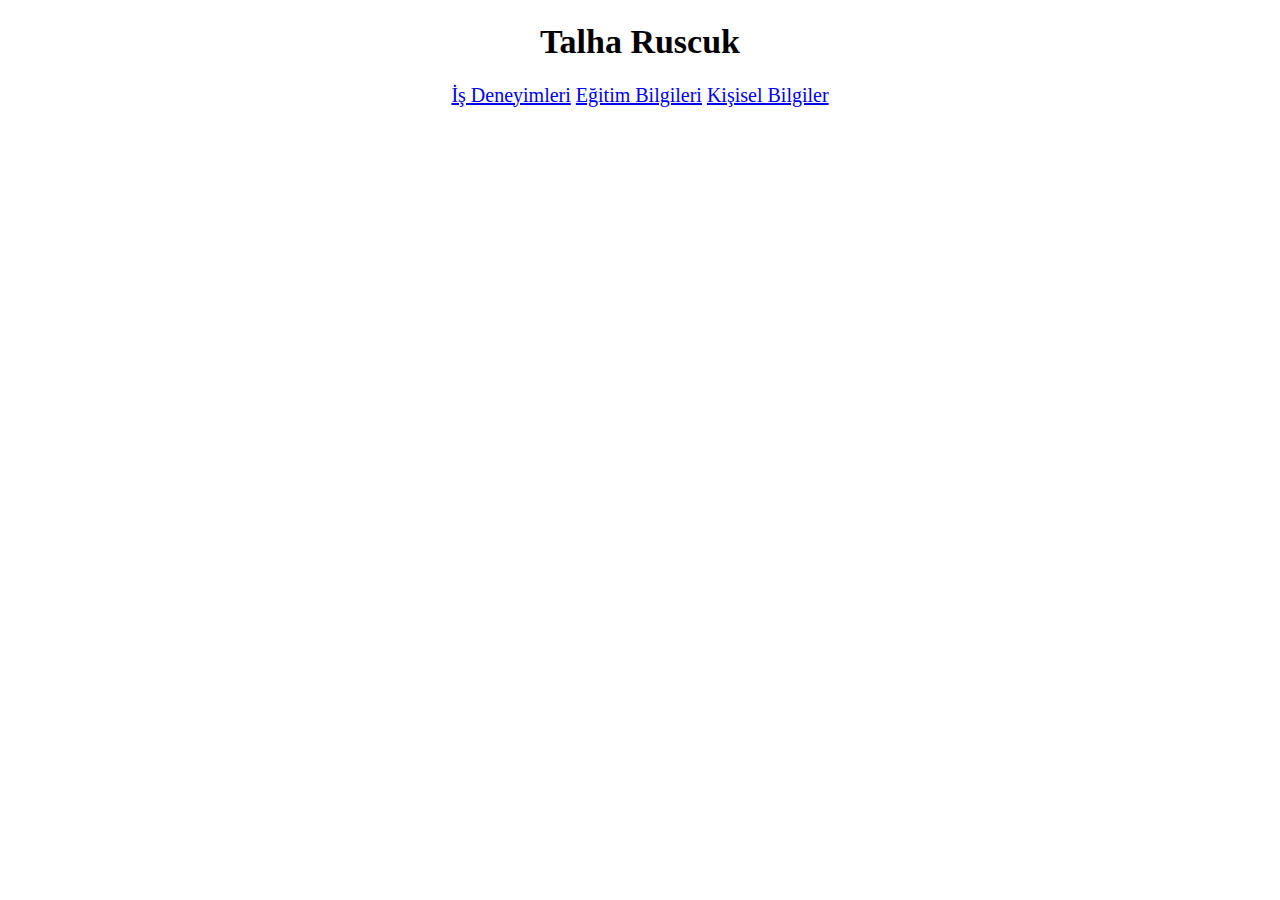
<file: index.html>
<!DOCTYPE html>
<html lang="en">
<head>
    <meta charset="UTF-8">
    <meta http-equiv="X-UA-Compatible" content="IE=edge">
    <meta name="viewport" content="width=device-width, initial-scale=1.0">
    <title>Talha Ruscuk CV</title>
    <link rel="stylesheet" href="view.css">
    
</head>
<body>
    <h1 style="text-align:center;">Talha Ruscuk</h1>
    <p style="text-align:center;"></pstyle><a href="experience.html">İş Deneyimleri</a> <a href="edu.html">Eğitim Bilgileri</a> <a href="me.html">Kişisel Bilgiler</a></p>


</body>
</html>
</file>
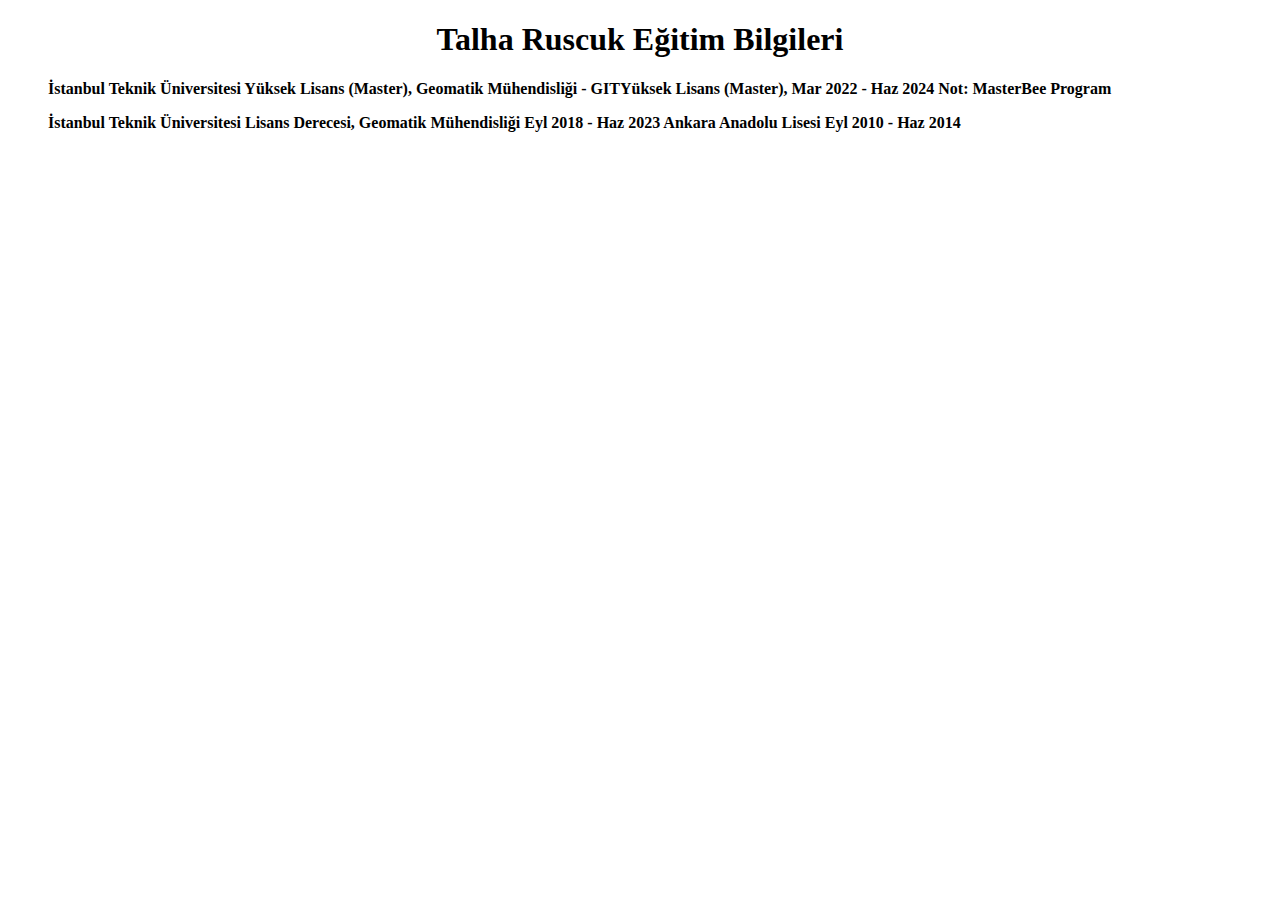
<file: edu.html>
<!DOCTYPE html>
<html lang="en">
<head>
    <meta charset="UTF-8">
    <meta http-equiv="X-UA-Compatible" content="IE=edge">
    <meta name="viewport" content="width=device-width, initial-scale=1.0">
   
</head>
<body>
    <h1 style="text-align:center;">Talha Ruscuk Eğitim Bilgileri</h1>
    <h4>
    <ul>
        <p>
            İstanbul Teknik Üniversitesi
            Yüksek Lisans (Master), Geomatik Mühendisliği - GITYüksek Lisans (Master),
            Mar 2022 - Haz 2024
            Not: MasterBee Program

        </p> 
    
        İstanbul Teknik Üniversitesi
        Lisans Derecesi, Geomatik Mühendisliği
        Eyl 2018 - Haz 2023

        Ankara Anadolu Lisesi
        Eyl 2010 - Haz 2014




    </ul>
    </h4> 
  
    
</body>
</html>
</file>
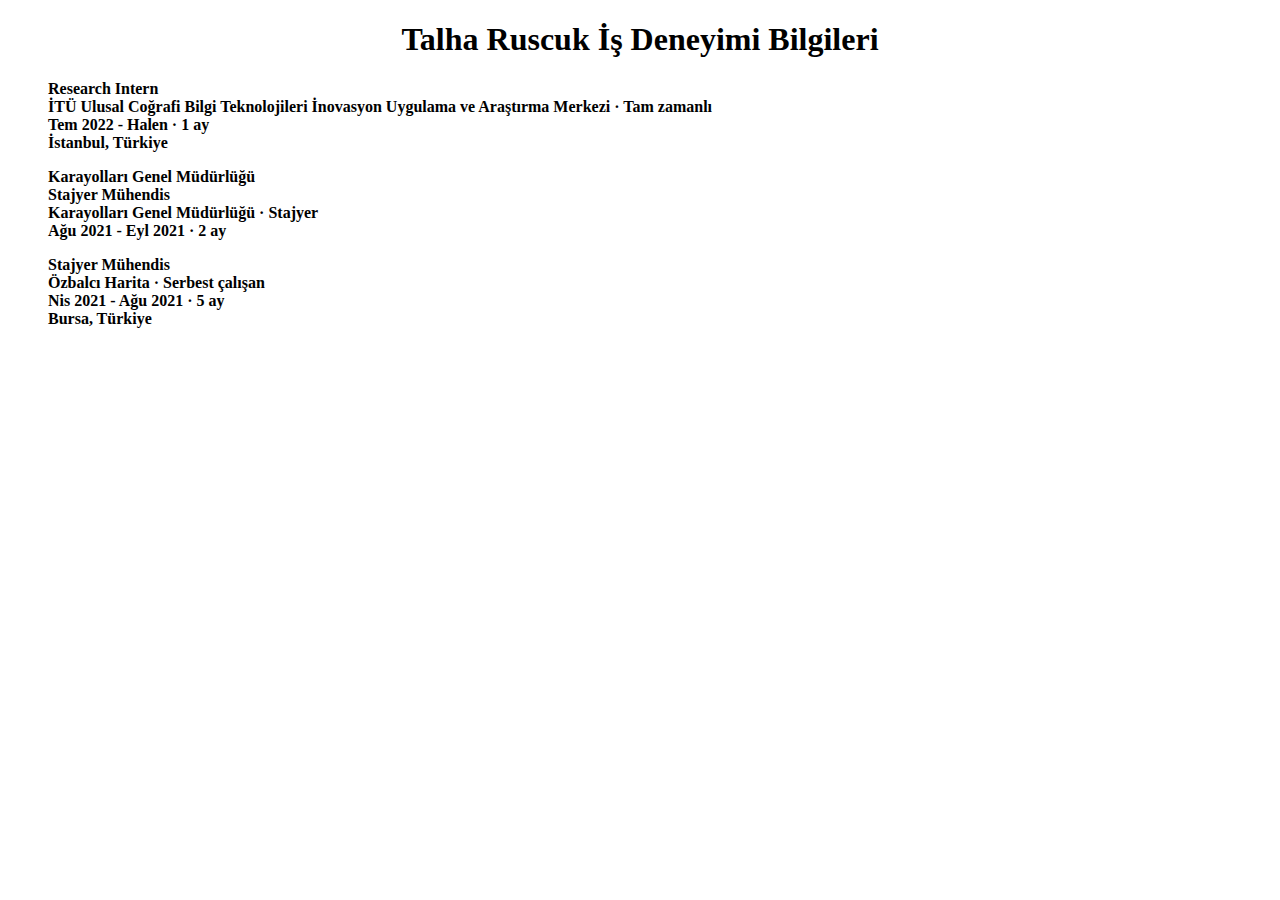
<file: experience.html>
<!DOCTYPE html>
<html lang="en">
<head>
    <meta charset="UTF-8">
    <meta http-equiv="X-UA-Compatible" content="IE=edge">
    <meta name="viewport" content="width=device-width, initial-scale=1.0">
   
</head>
<body>
    <h1 style="text-align:center;">Talha Ruscuk İş Deneyimi Bilgileri</h1>
    <h4>
        
        <ul>
            <p>
                Research Intern <br>
                İTÜ Ulusal Coğrafi Bilgi Teknolojileri İnovasyon Uygulama ve Araştırma Merkezi · Tam zamanlı<br>
                Tem 2022 - Halen · 1 ay<br>
                İstanbul, Türkiye<br>
            </p>
            <p>
                Karayolları Genel Müdürlüğü <br>
                Stajyer Mühendis<br>
                Karayolları Genel Müdürlüğü · Stajyer<br>
                Ağu 2021 - Eyl 2021 · 2 ay<br>
            </p>
            <p>
                Stajyer Mühendis<br>
                Özbalcı Harita · Serbest çalışan<br>
                Nis 2021 - Ağu 2021 · 5 ay<br>
                Bursa, Türkiye <br>
            </p>
        </ul>






    </h4>
    

 
  
    
</body>
</html>
</file>
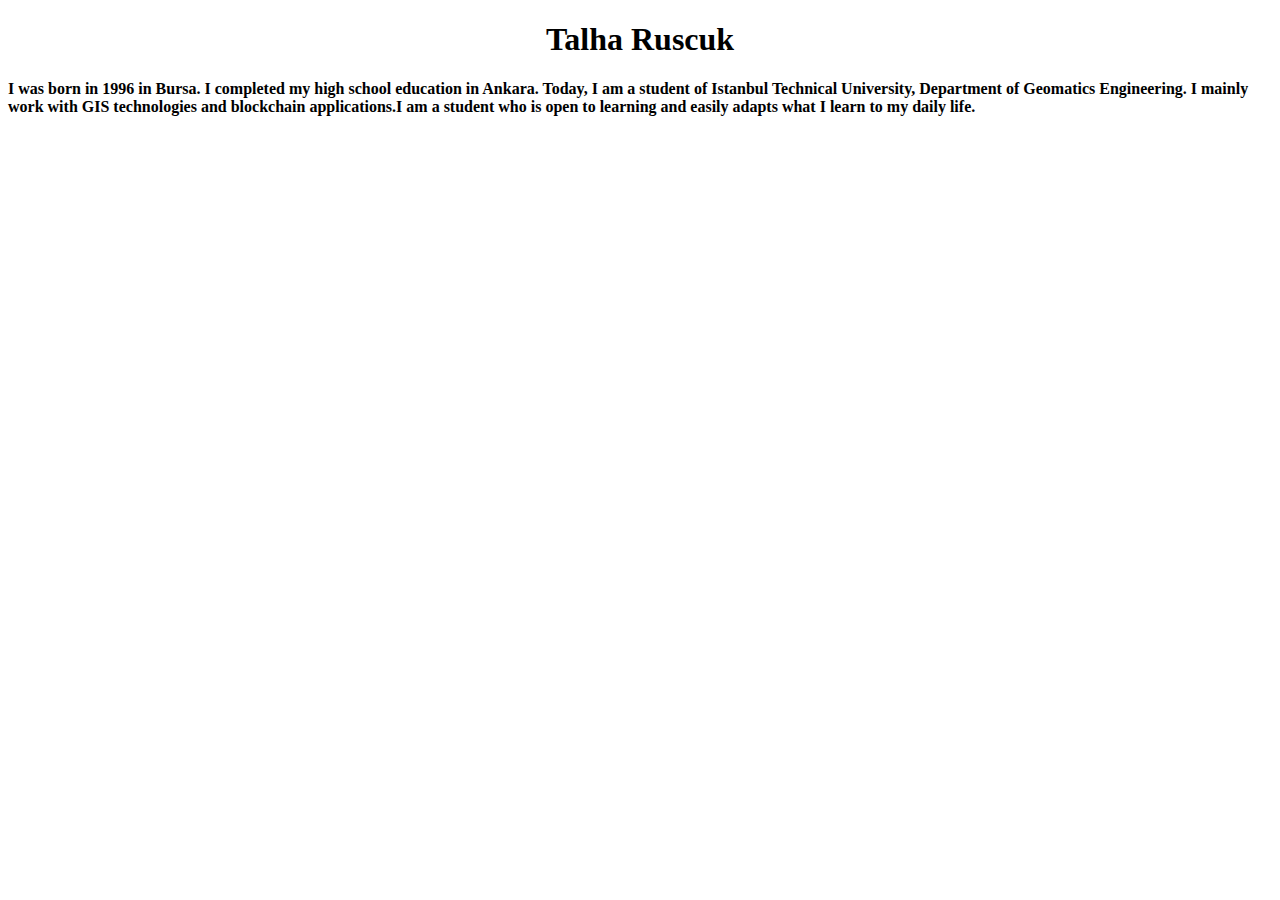
<file: me.html>
<!DOCTYPE html>
<html lang="en">
<head>
    <meta charset="UTF-8">
    <meta http-equiv="X-UA-Compatible" content="IE=edge">
    <meta name="viewport" content="width=device-width, initial-scale=1.0">
    <title>Document</title>
</head>
<body>
    <h1 style="text-align:center;">Talha Ruscuk</h1>
    <h4>
        <p>
            
            I was born in 1996 in Bursa. I completed my high school education in
            Ankara. Today, I am a student of Istanbul Technical University,
            Department of Geomatics Engineering. I mainly work with GIS
            technologies and blockchain applications.I am a student who is open
            to learning and easily adapts what I learn to my daily life.
        </p>




    </h4>
</body>
</html>
</file>
<file: view.css>
/* body {
    background-color: #fff;
    text-align:center; 
    text-transform: uppercase;
} */


h1 {
    color: black;
    font-size: 34px;
    text-align: center;
}
p {
    color: black;
    font-size: 20px;
    text-align: center;
}
ul {
    font-family: 'Franklin Gothic Medium', 'Arial Narrow', Arial, sans-serif;
    font-size: large;
}
</file>
